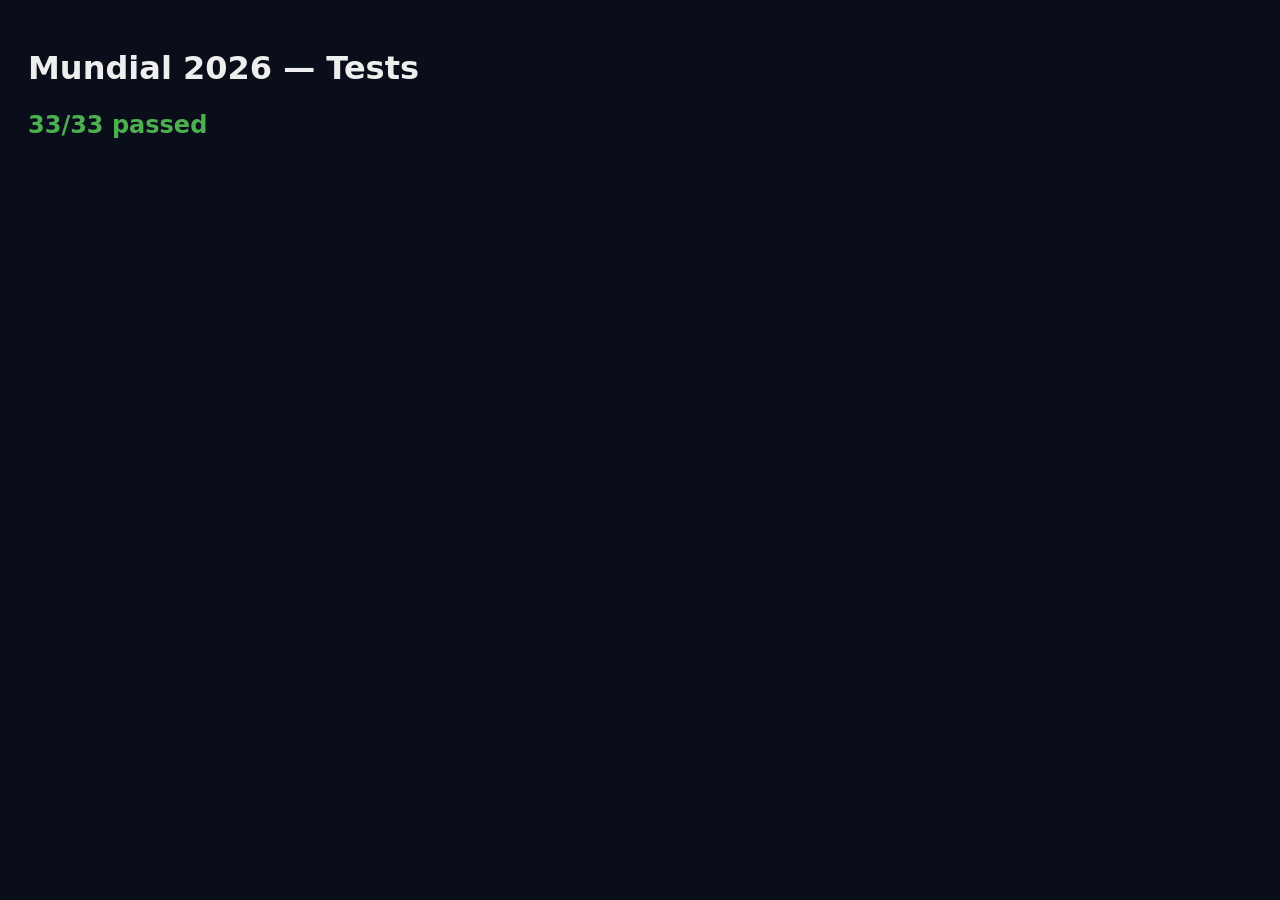
<file: tests.html>
<!DOCTYPE html>
<html lang="en">
<head>
  <meta charset="UTF-8">
  <title>Mundial 2026 — Tests</title>
  <style>
    body { font-family: system-ui, sans-serif; padding: 20px; background: #0a0e1a; color: #eee; }
    #summary { font-size: 24px; font-weight: bold; }
    #failures { color: #ff5252; }
  </style>
</head>
<body>
  <h1>Mundial 2026 — Tests</h1>
  <p id="summary">running…</p>
  <ul id="failures"></ul>
  <script src="js/test-helper.js"></script>
  <script src="js/dom.js"></script>
  <script src="js/data.js"></script>
  <script src="js/state.js"></script>
  <script src="js/standings.js"></script>
  <script src="js/bracket.js"></script>
  <script src="js/standings.test.js"></script>
  <script src="js/state.test.js"></script>
  <script src="js/bracket.test.js"></script>
  <script>
    MUNDIAL.test.suite('harness', function () {
      MUNDIAL.test.assert(true, 'true is true');
      MUNDIAL.test.assertEqual(1 + 1, 2, '1+1=2');
    });
    MUNDIAL.test.summary();
  </script>
</body>
</html>
</file>
